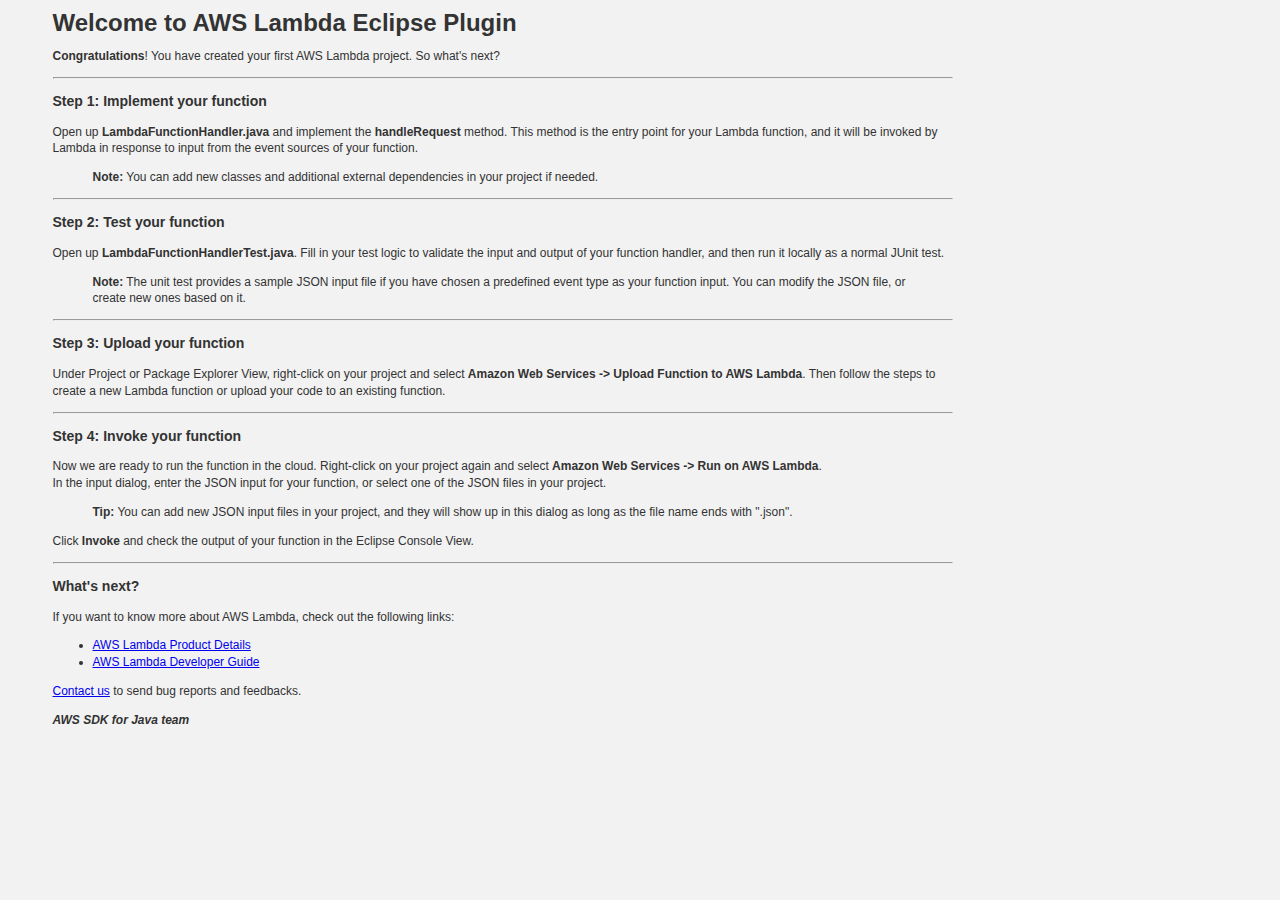
<file: README.html>
<html>
<head>
<style>
/*************************************
GENERAL
*************************************/
body {
    margin: 15;
    padding: 0;
    font: 12px/1.4em "Lucida Grande", Verdana, sans-serif;
    color: #333;
    overflow-y: scroll;
    text-rendering: optimizeLegibility;
    background-color: #F2F2F2;
}

h2 {
    font-size: 1.3em;
    line-height: 1.5em;
    font-weight: bold;
    margin: 20px 0 0 0;
    padding: 0;
    border-bottom: 3px solid #eee;

    /* icon setup */
    padding: 0.2em 1em 0.2em 30px;
    background-position: 0 50%;
    background-repeat: no-repeat;
}


/*************************************
SECTIONS
*************************************/
div#content {
    margin: 30px auto;
    padding: 0 30px 15px 30px;
    background-color: #fff;
    width: 940px;

    /* box-shadow */
    -moz-box-shadow: 0 5px 10px #aaa;
    -webkit-box-shadow: 0 5px 10px #aaa;
    box-shadow: 0 5px 10px #aaa;

    /* bottom corners */
    -webkit-border-bottom-right-radius: 7px;
    -webkit-border-bottom-left-radius: 7px;
    -moz-border-radius-bottomright: 7px;
    -moz-border-radius-bottomleft: 7px;
    border-bottom-right-radius: 7px;
    border-bottom-left-radius: 7px;
}

/*div#content div.section {}*/

div#content div.section ul {
    margin: 0;
    padding: 1em 0 0 2em;
    overflow: hidden;
}

div#content div.section ul li {
    list-style-type: square;
    white-space: nowrap;
    line-height: 1.5em;
}

/* Section titles */
div#content div.section.s3 h2 {
    background-image: url(../images/drive.png);
}

div#content div.section.ec2 h2 {
    background-image: url(../images/server.png);
}

div#content div.section.sdb h2 {
    background-image: url(../images/database.png);
}


/*************************************
CONTAINERS
*************************************/
.container {
    zoom: 1;
}

.container:after {
    content: ".";
    display: block;
    height: 0;
    clear: both;
    visibility: hidden;
}


/*************************************
GRIDS
*************************************/
.grid { float: left; margin-right: 20px; }
.gridlast { margin-right: 0; }
.grid5 { width: 300px; }
.grid15 { width: 940px; }

</style>
</head>
<div style="left: 32px; width: 975px; height: 753px;">
<div style="padding-left: 37.5px; padding-right: 37.5px;">

<div>

<h1>Welcome to AWS Lambda Eclipse Plugin</h1>

<p><strong>Congratulations</strong>! You have created your first AWS Lambda project. So what's next?</p>

<hr>

</div>

<div>

<h3>Step 1: Implement your function</h3>

<p>Open up <strong>LambdaFunctionHandler.java</strong> and implement the <strong>handleRequest</strong> method. This method is the entry point for your Lambda function, and it will be invoked by Lambda in response to input from the event sources of your function.</p>

<blockquote>
  <p><strong>Note:</strong> You can add new classes and additional external dependencies in your project if needed.</p>
</blockquote>

<hr>

</div>

<div>

<h3>Step 2: Test your function</h3>

<p>Open up <strong>LambdaFunctionHandlerTest.java</strong>. Fill in your test logic to validate the input and output of your function handler, and then run it locally as a normal JUnit test.</p>

<blockquote>
  <p><strong>Note:</strong> The unit test provides a sample JSON input file if you have chosen a predefined event type as your function input. You can modify the JSON file, or create new ones based on it.</p>
</blockquote>

<hr>

</div>

<div>

<h3>Step 3: Upload your function</h3>

<p>
Under Project or Package Explorer View, right-click on your project and select <strong>Amazon Web Services -&gt; Upload Function to AWS Lambda</strong>.
Then follow the steps to create a new Lambda function or upload your code to an existing function.
</p>
</ul>

<hr>

</div>

<div>

<h3>Step 4: Invoke your function</h3>

<p>Now we are ready to run the function in the cloud. Right-click on your project again and select <strong>Amazon Web Services -&gt; Run on AWS Lambda</strong>. <br>
In the input dialog, enter the JSON input for your function, or select one of the JSON files in your project.</p>

<blockquote>
  <p><strong>Tip:</strong> You can add new JSON input files in your project, and they will show up in this dialog as long as the file name ends with ".json".</p>
</blockquote>

<p>Click <strong>Invoke</strong> and check the output of your function in the Eclipse Console View.</p>

<hr>

</div>

<div>

<h3>What's next?</h3>

<p>If you want to know more about AWS Lambda, check out the following links:</p>

<ul>
<li><a href="http://aws.amazon.com/lambda/details/">AWS Lambda Product Details</a></li>
<li><a href="http://docs.aws.amazon.com/lambda/latest/dg/welcome.html">AWS Lambda Developer Guide</a></li>
</ul>

<p><a href="mailto:aws-eclipse-feedback@amazon.com">Contact us</a> to send bug reports and feedbacks.</p>

<p><strong><em>AWS SDK for Java team</em></strong></p>

</div>

</div>

</div>
</html>
</file>
